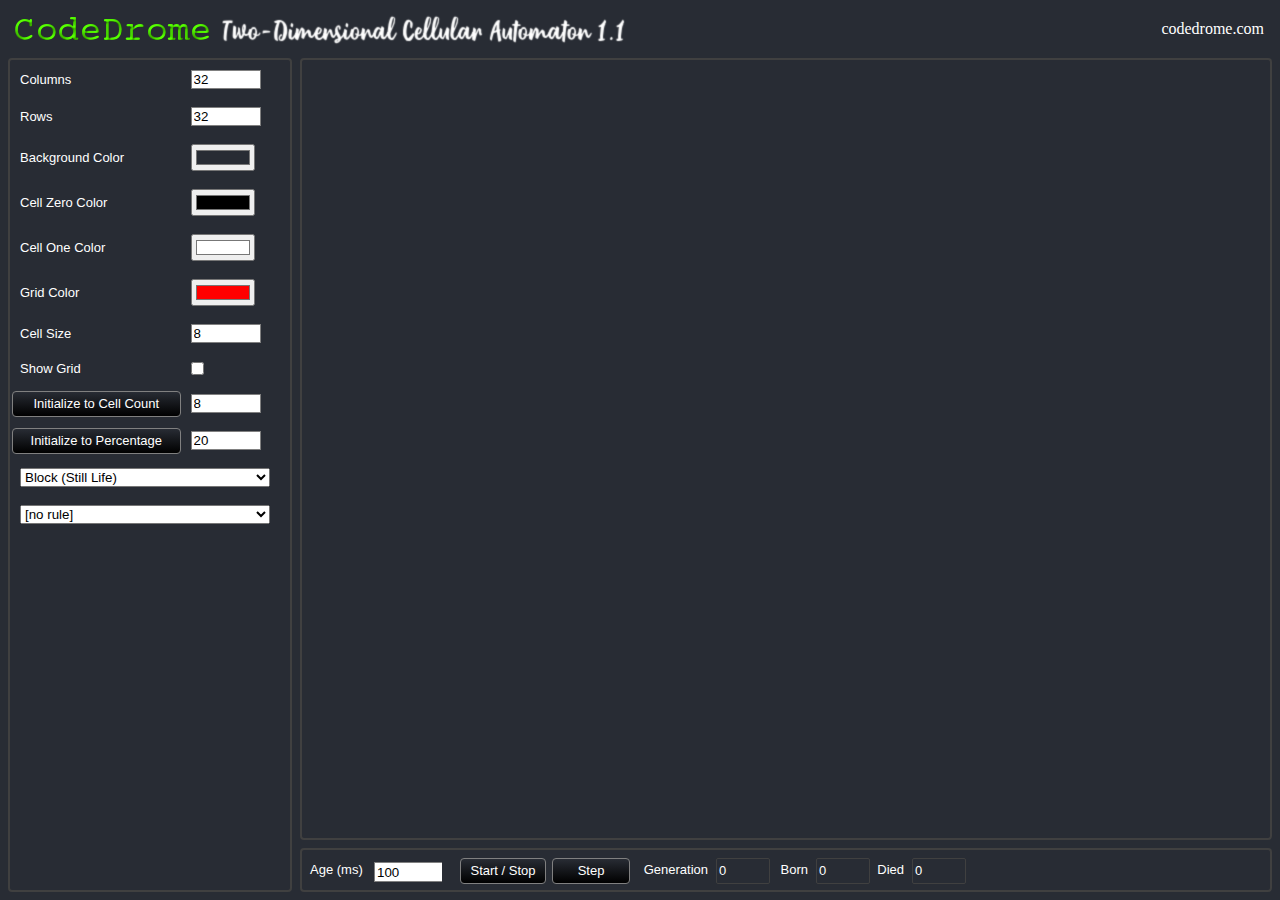
<file: index.html>
<!DOCTYPE html>

<html lang="en">

<head>
	<title>CodeDrome - Cellular Automaton 2D</title>
    <meta charset="utf-8" />
    <link href="projects.css" rel="stylesheet" />
</head>

<body>

	<!-- HEADING -->
	<div class="maindiv">

		<div class="banner"></div>
		<div class="linkpanel"><a href="http://www.codedrome.com" target="_blank">codedrome.com</a></div>

		<!-- <div class="contentdiv" id="maindiv"> -->

	<!-- CONTROLS -->
    <div class="roundcorners" style="position:absolute; top:58px; left:8px; width:280px; bottom:8px; overflow:auto;">

        <div>

                <table style="width:100%;">

                    <tr>
                        <td>
                        	<div class="label">Columns</div>
                        </td>
                        <td>
                        	<input type="number" min="3" max="128" id="udNumberOfColumns" style="margin:8px; width:64px" value="32" />
                        </td>
                    </tr>

                    <tr>
                        <td>
                        	<div class="label">Rows</div>
                        </td>
                        <td>
                        	<input type="number" min="3" max="128" id="udNumberOfRows" style="margin:8px; width:64px" value="32" />
                        </td>
                    </tr>

                    <tr>
                        <td><div class="label">Background Color</div></td>
                        <td><input type="color" id="colBackgroundColor" style="margin:8px; width:64px" value="#282C34" /></td>
                    </tr>

                    <tr>
                        <td><div class="label">Cell Zero Color</div></td>
                        <td><input type="color" id="colCellZeroColor" style="margin:8px; width:64px" value="#000000" /></td>
                    </tr>

                    <tr>
                        <td><div class="label">Cell One Color</div></td>
                        <td><input type="color" id="colCellOneColor" style="margin:8px; width:64px" value="#FFFFFF" /></td>
                    </tr>

                    <tr>
                        <td><div class="label">Grid Color</div></td>
                        <td><input type="color" id="colGridColor" style="margin:8px; width:64px" value="#FF0000" /></td>
                    </tr>

                    <tr>
                        <td><div class="label">Cell Size</div></td>
                        <td><input type="number" min="2" max="16" id="udCellSize" style="margin:8px; width:64px" value="8" /></td>
                    </tr>

                    <tr>
                        <td><div class="label">Show Grid</div></td>
                        <td><input type="checkbox" id="chkShowGrid" style="margin:8px;"/></td>
                    </tr>

                    <tr>
                        <td><div class="button" id="btnInitializeToCount">Initialize to Cell Count</div></td>
                        <td><input type="number" min="1" id="udInitializeCount" style="margin:8px; width:64px" value="8" /></td>
                    </tr>

                    <tr>
                        <td><div class="button" id="btnInitializeToPercentage">Initialize to Percentage</div></td>
                        <td><input type="number" min="1" id="udInitializePercentage" style="margin:8px; width:64px" value="20" /></td>
                    </tr>

                    <tr>
                        <td colspan="2"><select style="margin:8px; width:250px;" id='PresetPatternsDropdown' size='1'></select></td>
                    </tr>

                    <tr>
                        <td colspan="2"><select style="margin:8px; width:250px;" id='PresetRulesDropdown' size='1'></select></td>
                    </tr>

                </table>

        </div>

    </div>

    <!-- SVG -->
    <div id="svgdiv" class='roundcorners' style="position: absolute; left: 300px; top: 58px; right: 8px; bottom: 60px; overflow:auto; padding:4px;">

		<svg id="CASVG" style="position:absolute; border: 0px solid #000000;" height="0" width="0" xmlns="http://www.w3.org/2000/svg" xmlns:xlink="http://www.w3.org/1999/xlink"></svg>

    </div>

    <!-- STATUS -->
    <div id="statusdiv" class='roundcorners' style="position: absolute; left: 300px; height: 32px; right: 8px; bottom: 8px; overflow:auto; padding:4px;">

            <div class="label" style="position:absolute; left:0px; top:4px; width:60px;">Age (ms)</div>
			<div class="label" style="position:absolute; left:60px; top:0px; width:68px;"><input type="number" min="100" max="1000" id="udDelayInMilliseconds" style="margin:4px; width:64px; height:16px" value="100" /></div>

			<div class="button" style="position:absolute; left:158px; top:8px; width:80px;" id="btnStartStop" class="label">Start / Stop</div>

			<div class="button" style="position:absolute; left:250px; top:8px; width:72px;" id="btnStep">Step</div>

			<div class="label" style="position:absolute; top:4px; left:326px; height:16px; width:72px; text-align:right;">Generation</div>
			<div id="GenerationDiv" class="output" style="position:absolute; top:8px; left:414px; width:48px;">0</div>

			<div class="label" style="position:absolute; top:4px; left:466px; width:32px; text-align:right;">Born</div>
			<div id="BornDiv" class="output" style="position:absolute; top:8px; left:514px; width:48px;">0</div>

			<div class="label" style="position:absolute; top:4px; left:562px; height:16px; width:32px; text-align:right;">Died</div>
			<div id="DiedDiv" class="output" style="position:absolute; top:8px; left:610px; width:48px;">0</div>

    <!-- </div> -->

	</div>

    <!-- SCRIPTS -->
    <script src="CiJSListBox.js"></script>

    <script src="ca2d.js"></script>
    <script src="ca2d_svg.js"></script>
    <script src="ca2d_rules.js"></script>
    <script src="ca2d_patterns.js"></script>
    <script src="ca2d_page.js"></script>

</body>
</file>
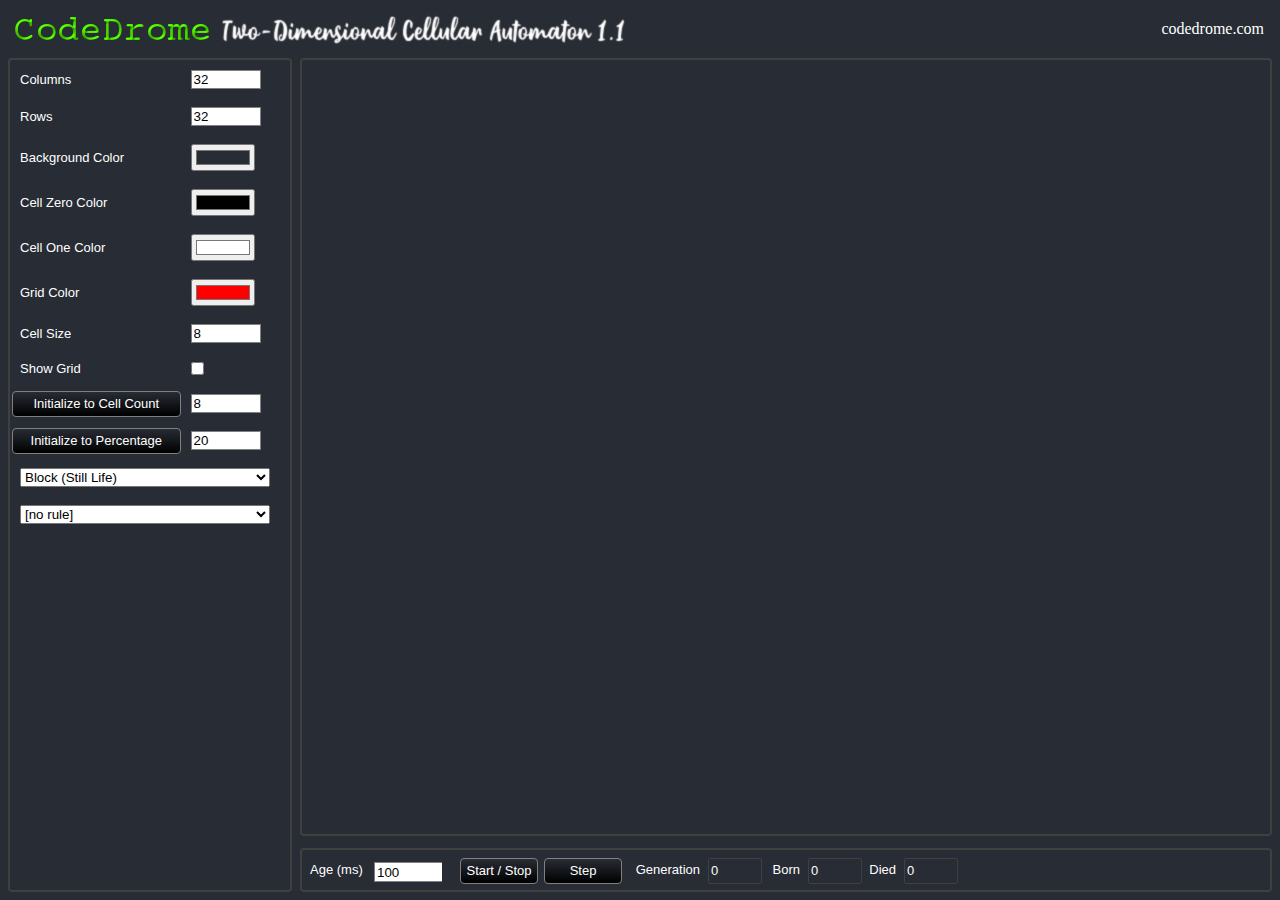
<file: ca2d.htm>
<!DOCTYPE html>

<html lang="en">

<head>
	<title>CodeDrome - Cellular Automaton 2D</title>
    <meta charset="utf-8" />
    <link href="projects.css" rel="stylesheet" />
</head>

<body>

	<!-- HEADING -->
	<div class="maindiv">

		<div class="banner"></div>
		<div class="linkpanel"><a href="http://www.codedrome.com" target="_blank">codedrome.com</a></div>

		<!-- <div class="contentdiv" id="maindiv"> -->

	<!-- CONTROLS -->
    <div class="roundcorners" style="position:absolute; top:58px; left:8px; width:280px; bottom:8px; overflow:auto;">

        <div>

                <table style="width:100%;">

                    <tr>
                        <td>
                        	<div class="label">Columns</div>
                        </td>
                        <td>
                        	<input type="number" min="3" max="128" id="udNumberOfColumns" style="margin:8px; width:64px" value="32" />
                        </td>
                    </tr>

                    <tr>
                        <td>
                        	<div class="label">Rows</div>
                        </td>
                        <td>
                        	<input type="number" min="3" max="128" id="udNumberOfRows" style="margin:8px; width:64px" value="32" />
                        </td>
                    </tr>

                    <tr>
                        <td><div class="label">Background Color</div></td>
                        <td><input type="color" id="colBackgroundColor" style="margin:8px; width:64px" value="#282C34" /></td>
                    </tr>

                    <tr>
                        <td><div class="label">Cell Zero Color</div></td>
                        <td><input type="color" id="colCellZeroColor" style="margin:8px; width:64px" value="#000000" /></td>
                    </tr>

                    <tr>
                        <td><div class="label">Cell One Color</div></td>
                        <td><input type="color" id="colCellOneColor" style="margin:8px; width:64px" value="#FFFFFF" /></td>
                    </tr>

                    <tr>
                        <td><div class="label">Grid Color</div></td>
                        <td><input type="color" id="colGridColor" style="margin:8px; width:64px" value="#FF0000" /></td>
                    </tr>

                    <tr>
                        <td><div class="label">Cell Size</div></td>
                        <td><input type="number" min="2" max="16" id="udCellSize" style="margin:8px; width:64px" value="8" /></td>
                    </tr>

                    <tr>
                        <td><div class="label">Show Grid</div></td>
                        <td><input type="checkbox" id="chkShowGrid" style="margin:8px;"/></td>
                    </tr>

                    <tr>
                        <td><div class="button" id="btnInitializeToCount">Initialize to Cell Count</div></td>
                        <td><input type="number" min="1" id="udInitializeCount" style="margin:8px; width:64px" value="8" /></td>
                    </tr>

                    <tr>
                        <td><div class="button" id="btnInitializeToPercentage" class="button">Initialize to Percentage</div></td>
                        <td><input type="number" min="1" id="udInitializePercentage" style="margin:8px; width:64px" value="20" /></td>
                    </tr>

                    <tr>
                        <td colspan="2"><select style="margin:8px; width:250px;" id='PresetPatternsDropdown' size='1'></select></td>
                    </tr>

                    <tr>
                        <td colspan="2"><select style="margin:8px; width:250px;" id='PresetRulesDropdown' size='1'></select></td>
                    </tr>

                </table>

        </div>

    </div>

    <!-- SVG -->
    <div id="svgdiv" class='roundcorners' style="position: absolute; left: 300px; top: 58px; right: 8px; bottom: 64px; overflow:auto; padding:4px;">

		<svg id="CASVG" style="position:absolute; border: 0px solid #000000;" height="0" width="0" xmlns="http://www.w3.org/2000/svg" xmlns:xlink="http://www.w3.org/1999/xlink"></svg>

    </div>

    <!-- STATUS -->
    <div id="statusdiv" class='roundcorners' style="position: absolute; left: 300px; height: 32px; right: 8px; bottom: 8px; overflow:auto; padding:4px;">

            <div class="label" style="position:absolute; left:0px; top:4px; width:60px;">Age (ms)</div>
			<div class="label" style="position:absolute; left:60px; top:0px; width:68px;"><input type="number" min="100" max="1000" id="udDelayInMilliseconds" style="margin:4px; width:64px; height:16px" value="100" /></div>

			<div class="button" style="position:absolute; left:158px; top:8px; width:72px;" id="btnStartStop" class="label">Start / Stop</div>

			<div class="button" style="position:absolute; left:242px; top:8px; width:72px;" id="btnStep">Step</div>

			<div class="label" style="position:absolute; top:4px; left:318px; height:16px; width:72px; text-align:right;">Generation</div>
			<div id="GenerationDiv" class="output" style="position:absolute; top:8px; left:406px; width:48px;">0</div>

			<div class="label" style="position:absolute; top:4px; left:458px; width:32px; text-align:right;">Born</div>
			<div id="BornDiv" class="output" style="position:absolute; top:8px; left:506px; width:48px;">0</div>

			<div class="label" style="position:absolute; top:4px; left:554px; height:16px; width:32px; text-align:right;">Died</div>
			<div id="DiedDiv" class="output" style="position:absolute; top:8px; left:602px; width:48px;">0</div>

    <!-- </div> -->

	</div>

    <!-- SCRIPTS -->
    <script src="CiJSListBox.js"></script>

    <script src="ca2d.js"></script>
    <script src="ca2d_svg.js"></script>
    <script src="ca2d_rules.js"></script>
    <script src="ca2d_patterns.js"></script>
    <script src="ca2d_page.js"></script>

</body>
</file>
<file: projects.css>
body
{
    background-color: #282C34;
}


.maindiv
{
    background-color: #282C34;
    position: absolute;
    left: 0px;
    right: 0px;
    top: 0px;
    bottom: 0px;
}

.banner
{
    position: absolute;
    left:8px;
    top: 8px;
    width: 681px;
    height: 42px;
    background-image: url("banner.png");
}

.linkpanel
{
    cursor: pointer;
    cursor: hand;
    color:#ffffff;
    position: absolute;
    right: 16px;
    top: 8px;
    height: 42px;
    line-height: 42px;
}

.contentdiv
{
    position: absolute;
    color: #000000;
    left: 16px;
    right: 16px;
    top: 58px;
    bottom: 16px;
    font-family: Courier, monospace;
    font-weight: bold;
    background-color: #FFFFFF;
    border-radius: 4px 4px 4px 4px;
    overflow: auto;
    padding: 8px;
}

A:link {text-decoration: none; color:#FFFFFF; outline : none; border : 0;}
A:visited {text-decoration: none; color:#FFFFFF; outline : none; border : 0;}
A:active {text-decoration: none; color:#FFFFFF; outline : none; border : 0;}
A:hover {text-decoration: underline; color:#FFFFFF; outline : none; border : 0;}

.button
{
    cursor: pointer;
    cursor: hand;
    text-align: center;
    overflow: hidden;
    /*margin:8px;*/
    border-radius: 4px 4px 4px 4px;
    font-family: Arial, Helvetica, sans-serif;
    font-size: small;
    padding: 2px;
    border: solid 1px #808080;
    height: 20px;
	line-height: 20px;
    color: #FFFFFF;
    background: linear-gradient(#282C34, #000000);
}

.button:hover
{
    background: linear-gradient(#282C34, #202020);
}

.button:active
{
	box-shadow: inset 1px 1px 1px #000000;
    background: linear-gradient(#282C34, #202020);
}

.roundcorners
{
	background: #282C34;
	border:2px solid #404040;
    border-radius: 4px 4px 4px 4px;
}

.label
{
    padding: 4px;
    font-family: Arial, Helvetica, sans-serif;
    font-size: small;
    overflow: hidden;
    color: #FFFFFF;
    margin:4px;
}

.labelbold
{
    font-weight: bold;
}

table
{
    border-width: 0px;
}

td
{
    border-width: 0px;
    padding:0px;
}

tr
{
    border-width: 0px;
    padding:0px;
}

th
{
    border-width: 0px;
    padding:0px;
    padding: 4px;
    font-family: Arial, Helvetica, sans-serif;
    font-size: small;
    overflow: hidden;
    color: #404040;
    margin:4px;
    font-weight: bold;
}

.output
{
    border:1px solid #404040;
    height:20px;
    color: #FFFFFF;
    border-radius: 2px 2px 2px 2px;
    font-family: Arial, Helvetica, sans-serif;
    font-size: small;
    padding: 2px;
    line-height: 20px;
}

hr
{
    height:1px;
}

input[type=text]
{
    border:1px solid #808080;
}

input[type=number]
{
    border:1px solid #808080;
}

.red
{
	color: #FF0000;
}

.green
{
	color: #00C000;
}

.redbg
{
	background-color: #FF0000;
}

.greenbg
{
	background-color: #00C000;
}

.grid-container
{
    display: grid;
    grid-template-columns: 132px 132px;
    grid-column-gap: 4px;
    grid-row-gap: 4px;
	margin: 4px;
}
</file>
